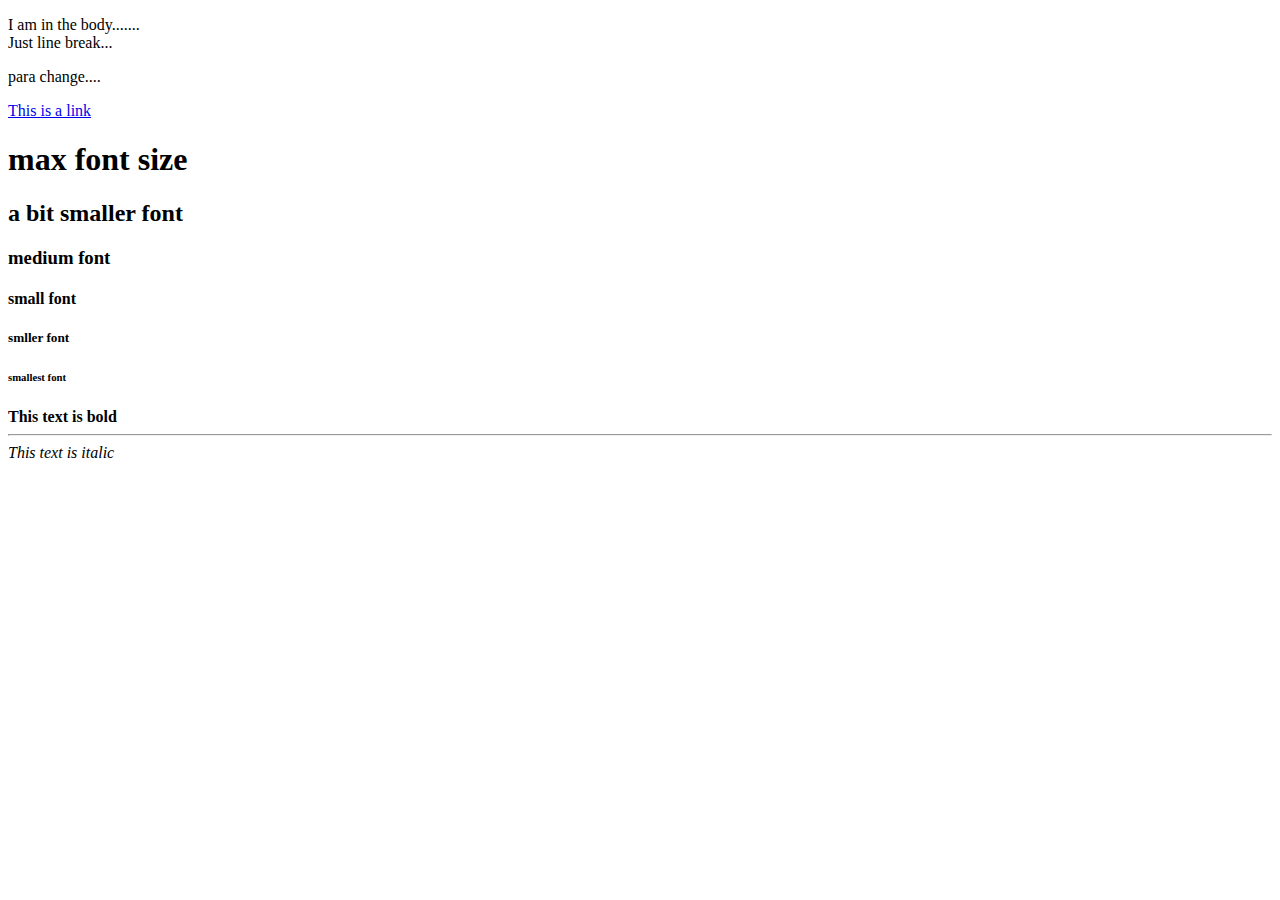
<file: 1.html>
<!DOCTYPE html>
<html lang="en-US">  <!--used to specify language-->
	<head>
		<title>
			This is my first web page
		</title>
	</head>
	<body style="backround-colour:indigo">
		<p title="learning">
		 I am in the body.......
		<br style="colour:red">Just line break...
		<p>para change....</p>
		<a href="http://www.w3schools.com">This is a link</a>
		
		<h1>max font size</h1>
		<h2>a bit smaller font</h2>
		<h3>medium font</h3>
		<h4>small font</h4>
		<h5>smller font</h5>
		<h6>smallest font</h6>
		<strong>This text is bold</strong>
		<hr/><!-- this displays a line-->
		<em>This text is italic</em>
	</body>
</html>
</file>
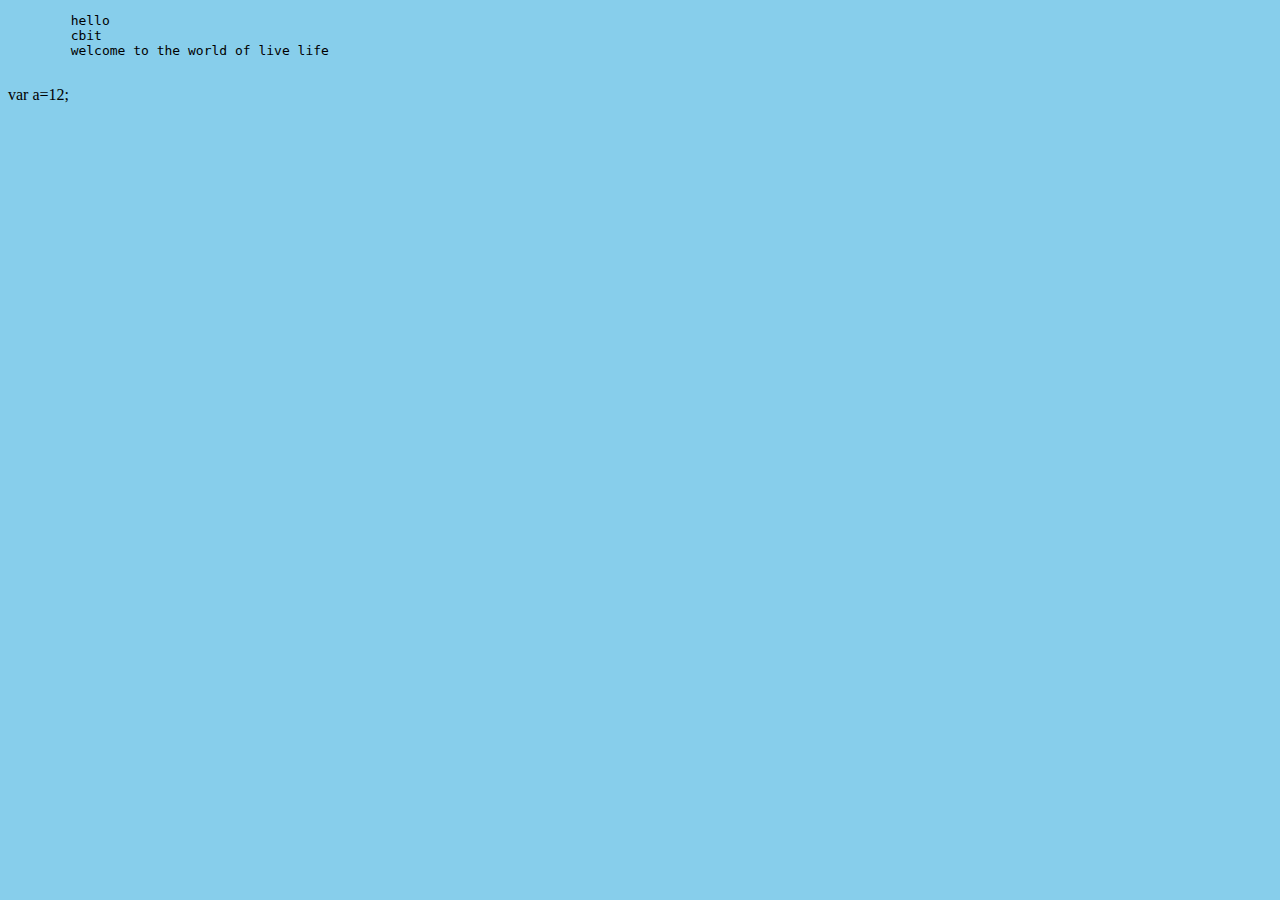
<file: 2.html>
<!DOCTYPE html>
<html>
<head><title>hihihi</title>
	<body style="background-color:skyblue">
	<pre>
	hello
	cbit
	welcome to the world of live life
	</pre>
	var a=12;
	<script>
	if (a>10)
	{
	alert(a);
	}
	document.write("hello ! this is gvk");
	</script>
	</body>
</head>
<html>
</file>
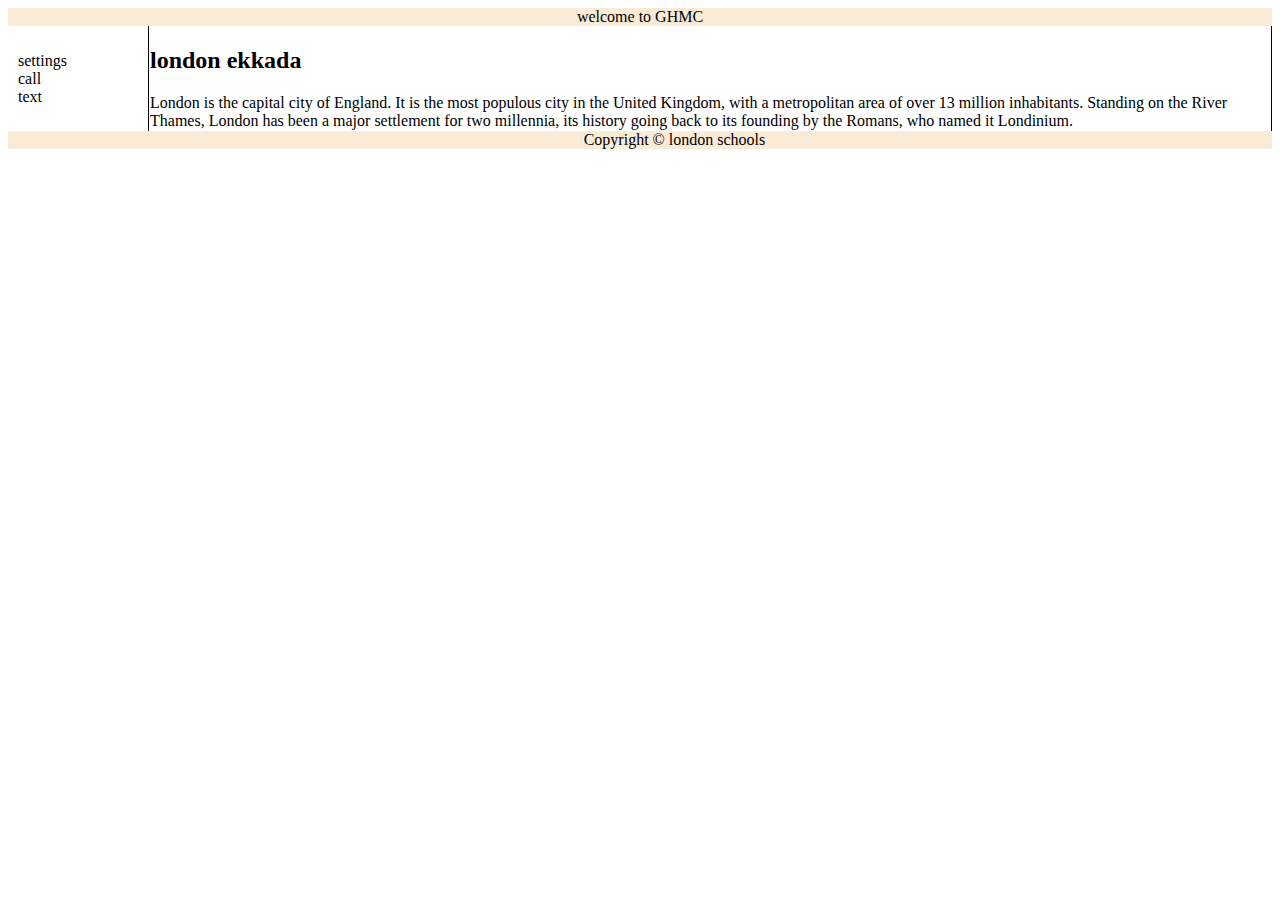
<file: bracket2.html>
<!DOCTYPE html>
<html>
  <head>
  <title>
	my #2nd web
	</title>
          <link rel="stylesheet" type="text/css" href="bracket2.css">
	</head>
    <body>
    <div>
        <header>
            welcome to GHMC
            </header>
        
    <nav>
        <ul>
            <li>settings</li>
            <li>call</li>
            <li>text</li>
            </ul>
        </nav>
        
        <article>
            <h2>london ekkada</h2>
        London is the capital city of England. It is the most populous city in the United Kingdom, with a metropolitan area of over 13 million inhabitants.

Standing on the River Thames, London has been a major settlement for two millennia, its history going back to its founding by the Romans, who named it Londinium.
        </article>
        
        <footer>Copyright © london schools</footer>
    
        </div>
    </body>
</file>
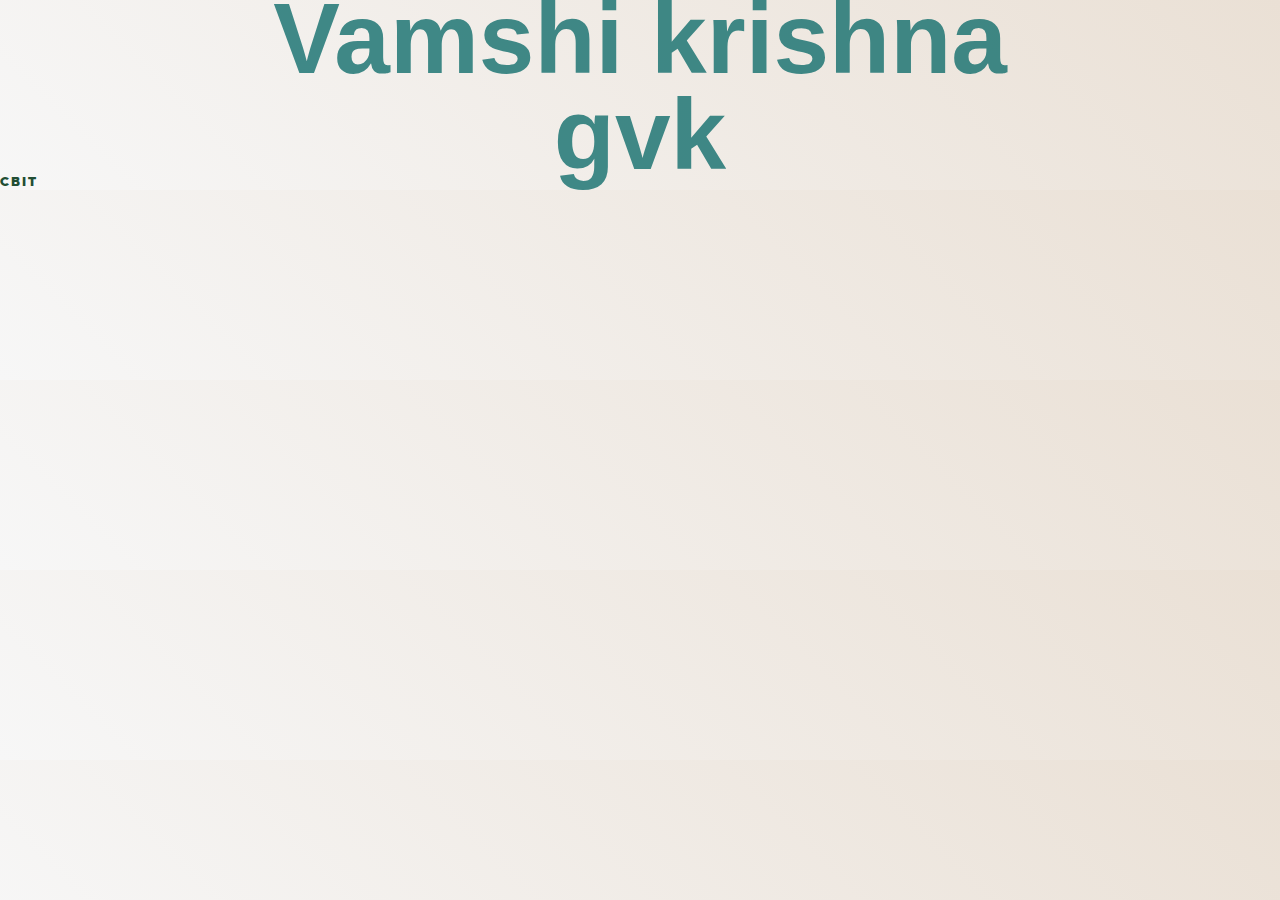
<file: new 1.html>
<!DOCTYPE html>
<html>
  <head>
    <title>An Unexpected Journey</title>
    <link href='https://fonts.googleapis.com/css?family=Playfair+Display:900|Raleway:300' rel='stylesheet' type='text/css'>
    <link rel="stylesheet" type="text/css" href="style.css">
  </head>
  <body>
  	<div class="container">
  		<h1>Vamshi krishna  <p></p>   <p></p> gvk</h1>
  	  <a class="btn" href="#">CBIT</a>
  	</div>
  </body>
</html>
</file>
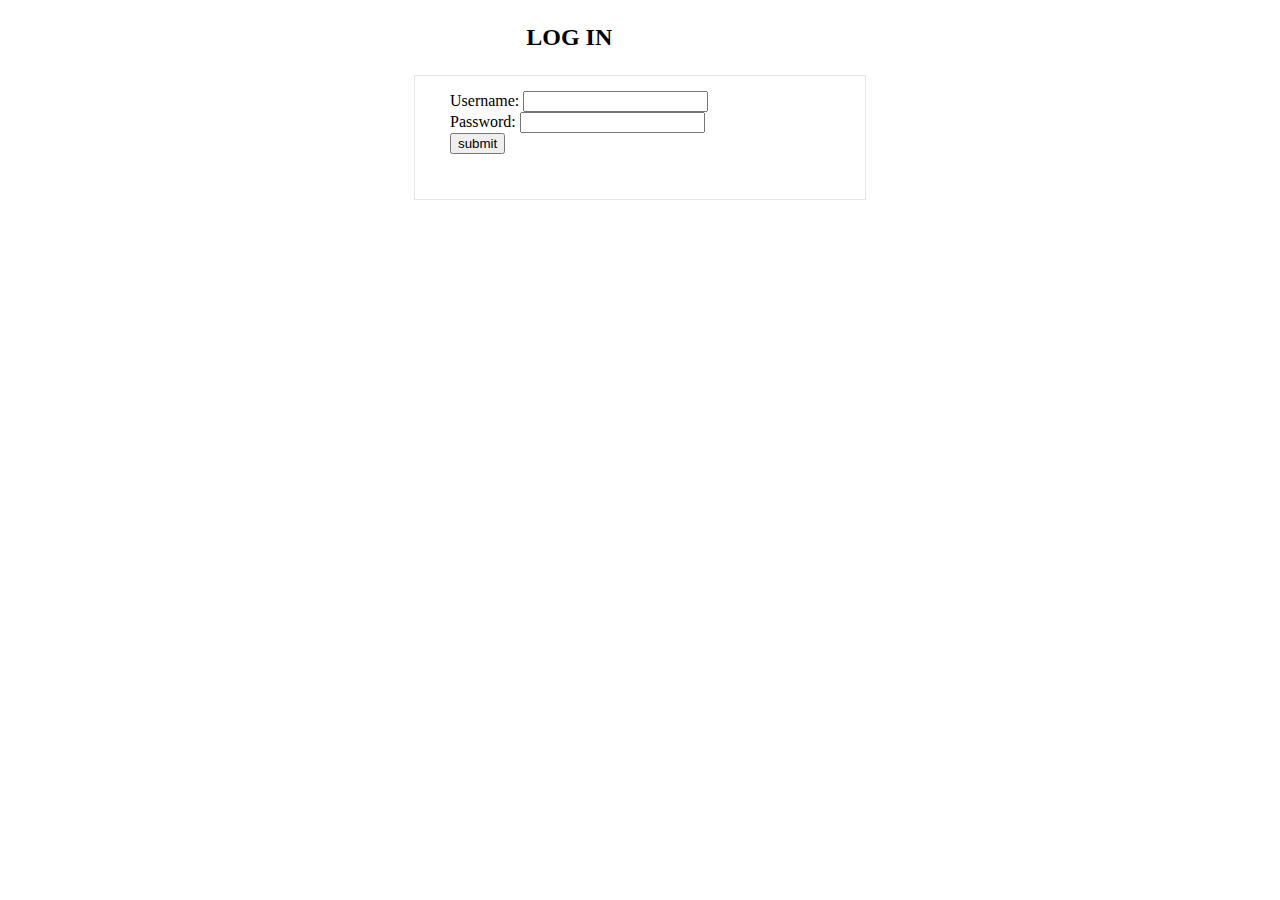
<file: submit.html>
<!DOCTYPE html>
<html>
<head>
<title>Verification</title>
<script type="text/javascript">
    
    function submit()
    {
        var a=document.getElementById("username").value;
        var b=document.getElementById("password").value;
        var a1=parseInt(a);
        var b1=parseInt(b);
        if((a1=='0000')&&(b1=='0000'))
        {
            document.write("click me" );
             window.location.href = "https://vamshigvk.github.io/brackets/sus.html";
        }
        else
        {
            document.write("Enter correct password !! login failed ..!");
        }
    }
</script>
<link rel="stylesheet" type="text/css" href="submit.css">
</head>

    
    
    
    <body background="http://www.traemcneely.com/wp-content/uploads/2011/09/wpid-000033881.jpg">
<h2><p >LOG IN</p></h2>
    <div class="box">
		<form action="">
Username: <input id="username" type="number" name="user"><br>
Password: <input id="password" type="password" name="password">
</form>
<button type="submit" onclick="submit()">submit</button>
		</div>
</body>
</file>
<file: bracket2.css>
header,footer{
background-color: antiquewhite;
    color: black;
    
    text-align: center;
}

article{
    
    padding: 1px;
    border-left: 1px solid black;
    margin-left: 140px;
    border-right: 1px solid black;
    
}

nav ul {
    list-style-type: none;
    padding: 0;
}
   
nav{
    float: left;
    padding: 10px;
}
</file>
<file: style.css>
body {
  padding: 0;
  margin: 0;
  background: #f7f7f7;
  /* Old browsers */
  background: -moz-linear-gradient(45deg, #f7f7f7 0%, #EAE0D5 100%);
  /* FF3.6-15 */
  background: -webkit-linear-gradient(45deg, #f7f7f7 0%, #EAE0D5 100%);
  /* Chrome10-25,Safari5.1-6 */
  background: linear-gradient(45deg, #f7f7f7 0%, #EAE0D5 100%);
}

/** Header styles **/

.header {
  background-image: url("https://s3.amazonaws.com/codecademy-content/courses/web-101/unit-4/htmlcss1-img_coffee-bgnd.jpeg");
  height: 400px;
  background-position: center center;
}

h1 {
  
  color:  rgb(3,150,100);
  color:  rgba(3,101,100,0.75);
  font-family: 'Covered By Your Grace', sans-serif;
  font-size: 100px;
  line-height: 76px;
  margin: 0;
  position: relative;
  text-align: center;
  top: 20%;
}

/** List style **/

h2 {
  color: #E4BB97;
  background-color:  #AA8eb5;
  font-family: 'Raleway', sans-serif;
  font-size: 28px;
  font-weight: 500;
  text-align: left;
  text-transform: uppercase;
}

ul {
  margin: 0 auto;
  padding: 0;
  width: 50%;
}

li {
  border-bottom: 1px solid #E4BB97;
  list-style: none;
  margin: 100px 0px;
  padding-bottom: 60px;
}

p {
  color: #444444;
  line-height: 32px;
  font-family: 'Raleway', sans-serif;
  font-size: 20px;
  font-weight: 100;
}

a {
  color: #214E34;
  font-family: 'Raleway', sans-serif;
  font-size: 13px;
  font-weight: 900;
  text-align: left;
  text-transform: uppercase;
  text-decoration: none;
  letter-spacing: 2px;
}
</file>
<file: submit.css>
.box{

    max-width: 380px;
    padding: 15px 35px 45px;
    margin: 0 auto;
    background-color: #fff;
    border: 1px solid rgba(0, 0, 0, 0.1);
}
p{
	margin-left: 41%;
}
</file>
